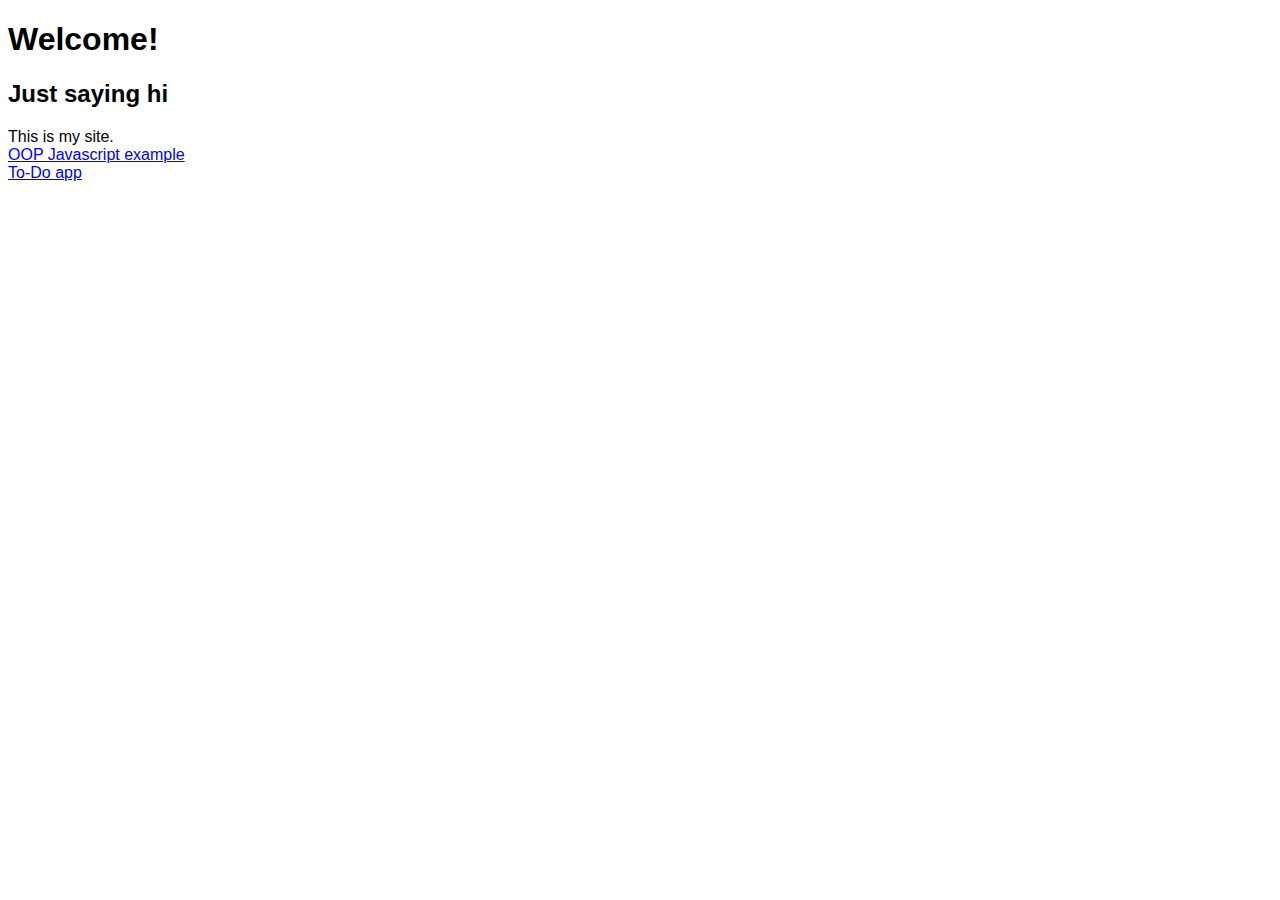
<file: index.html>
<!DOCTYPE html>
<html>
<head>
    <link rel="stylesheet" href="style.css">
    <title>Welcome!</title>
</head>
<header>
<h1>Welcome!</h1>
</header>
<body>
    <h2>Just saying hi</h2>
    This is my site. <br />
    <a href="/oop-js.html" class="button">OOP Javascript example</a>
<br/>
    <a href="/todo-app.html" class="button">To-Do app</a>
</body>
</html>
</file>
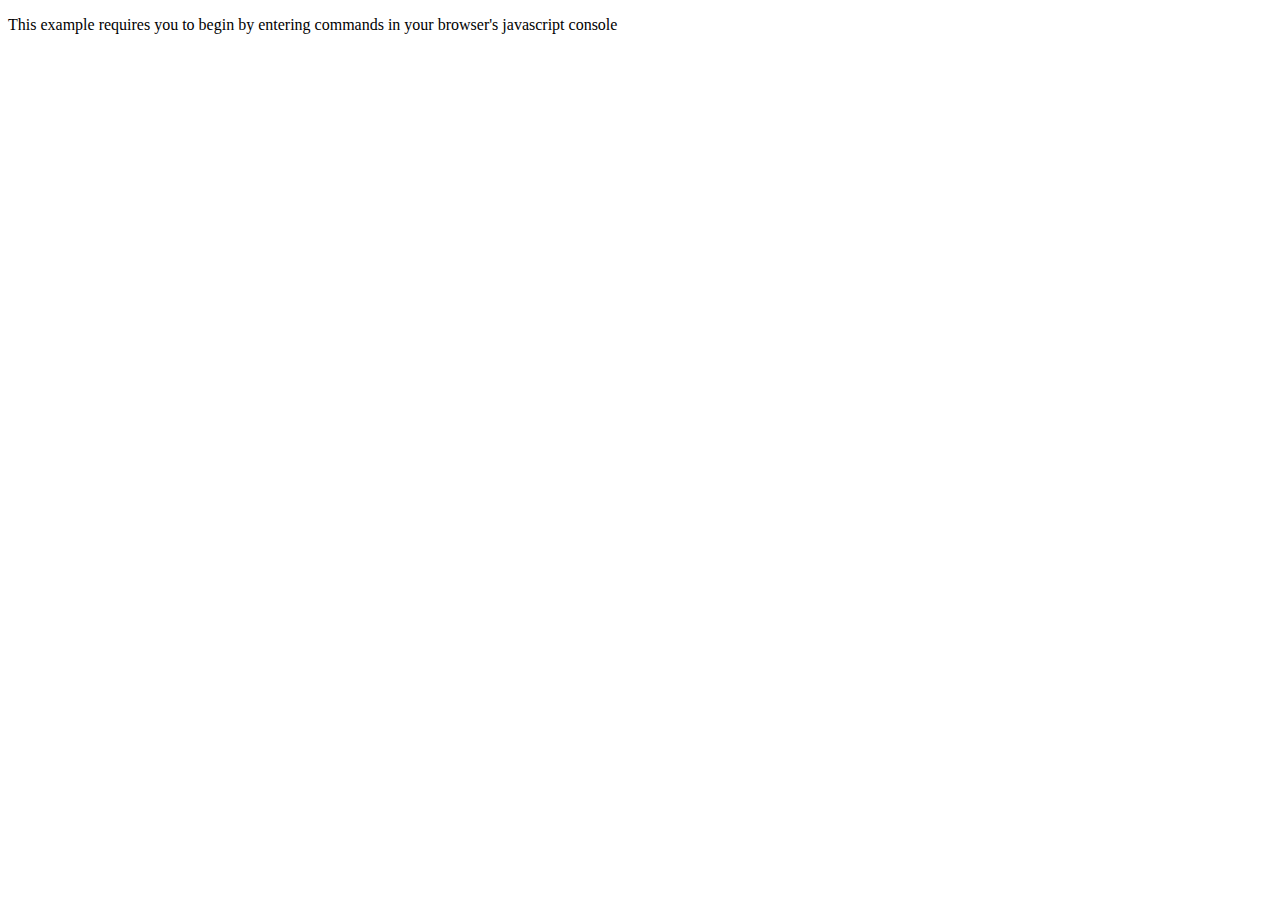
<file: oop-js.html>
<!DOCTYPE html>
<html>
  <head>
    <meta charset="utf-8" />
    <title>OOP Javascript</title>
  </head>
  <body>
    <p>
      This example requires you to begin by entering commands in your browser's
      javascript console
    </p>
  </body>
  <script>
      const person = {
          name: ['Bob', 'Smith'],
          age: 32,
          gender: 'male',
          interests: ['music', 'skiing'],
          bio: function() {
              alert(this.name[0] = ' ' + this.name[1] + ' is ' + this.age + ' years old. He likes ' + this.interests[0] + ' and ' + this.interests[1] + '.');

          },
          greeting: function() {
              alert('Hi! I\'m ' + this.name[0] + '.');
          }
      };
  </script>
</html>
</file>
<file: style.css>
body {
  font-family: "Lato", sans-serif;
  font-weight: 400;
  font-style: normal;
}

.btn {
  background-color: #f86c6c;
  color: white;
  /* display: block; */
  display: inline-block;
  position: relative;
  margin: 5px;
  padding: 2px;
  padding-top: 0px;
  border-radius: 5px;
  text-decoration: none;
  outline-style: solid;
  outline-width: 2px;
  transition: all 0.1s ease-in-out;
}
.btn:hover {
  background-color: #ff4444;
  transform: scale(0.95);
}
.btn:active {
  transform: scale(0.9);
}

input {
  border-radius: 5px;
  padding: 2px;
}

button.btn {
  background-color: #408bbd;
  border-style: none;
  padding: 5px;
}
button.btn:hover {
  background-color: rgb(57, 97, 124);
}
.todo {
  position: absolute;
  left: 40px;
}
.add {
  position: absolute;
  right: 40px;
}
</file>
